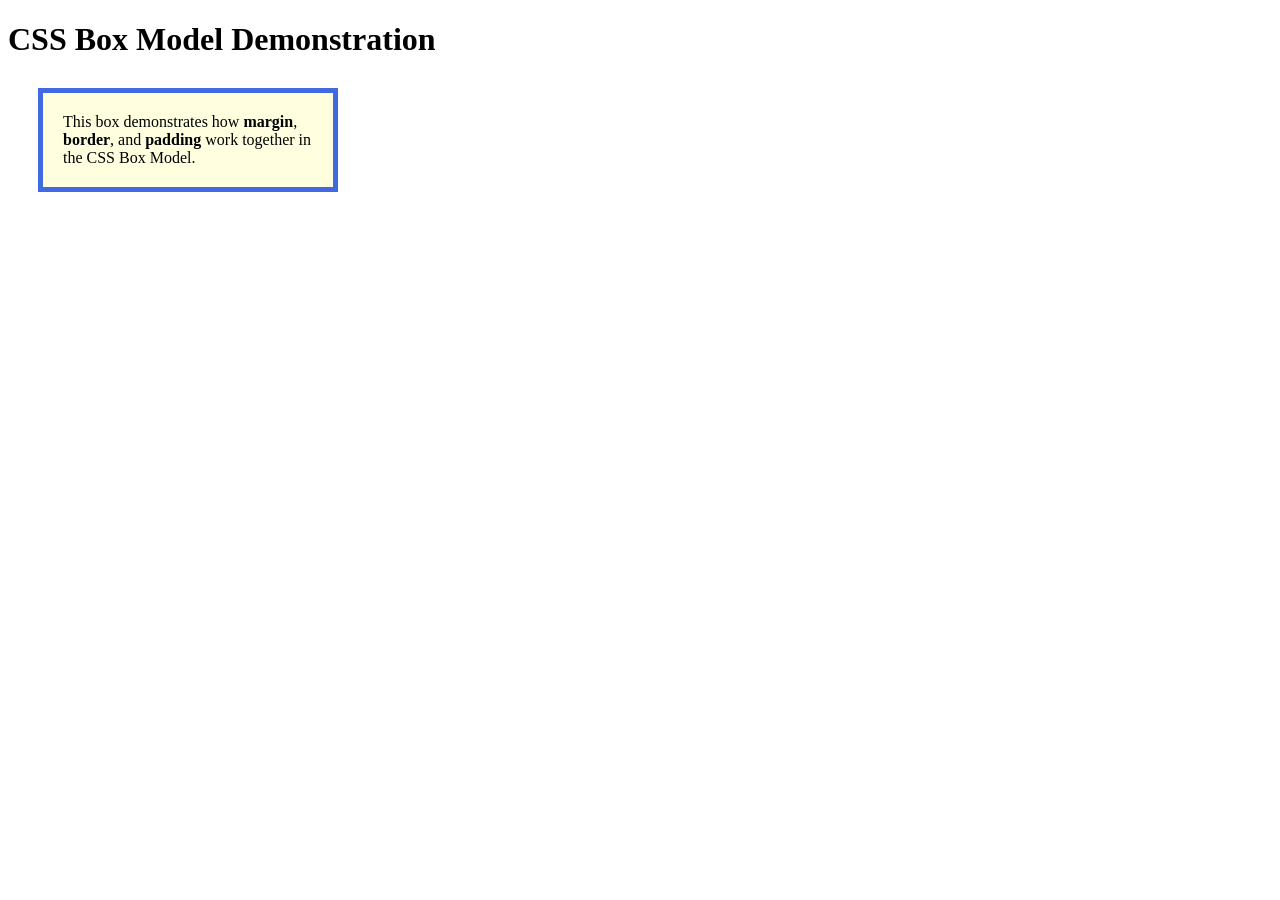
<file: Day2/Box-Model/index.html>
<!DOCTYPE html>
<html lang="en">
<head>
  <meta charset="UTF-8">
  <meta name="viewport" content="width=device-width, initial-scale=1.0">
  <title>CSS Box Model Example</title>
  <style>
    .box {
      width: 250px;
      padding: 20px;
      border: 5px solid royalblue;
      margin: 30px;
      background-color: lightyellow;
    }
  </style>
</head>
<body>
  <h1>CSS Box Model Demonstration</h1>
  <div class="box">
    This box demonstrates how <strong>margin</strong>, <strong>border</strong>, and <strong>padding</strong> work together in the CSS Box Model.
  </div>
</body>
</html>
</file>
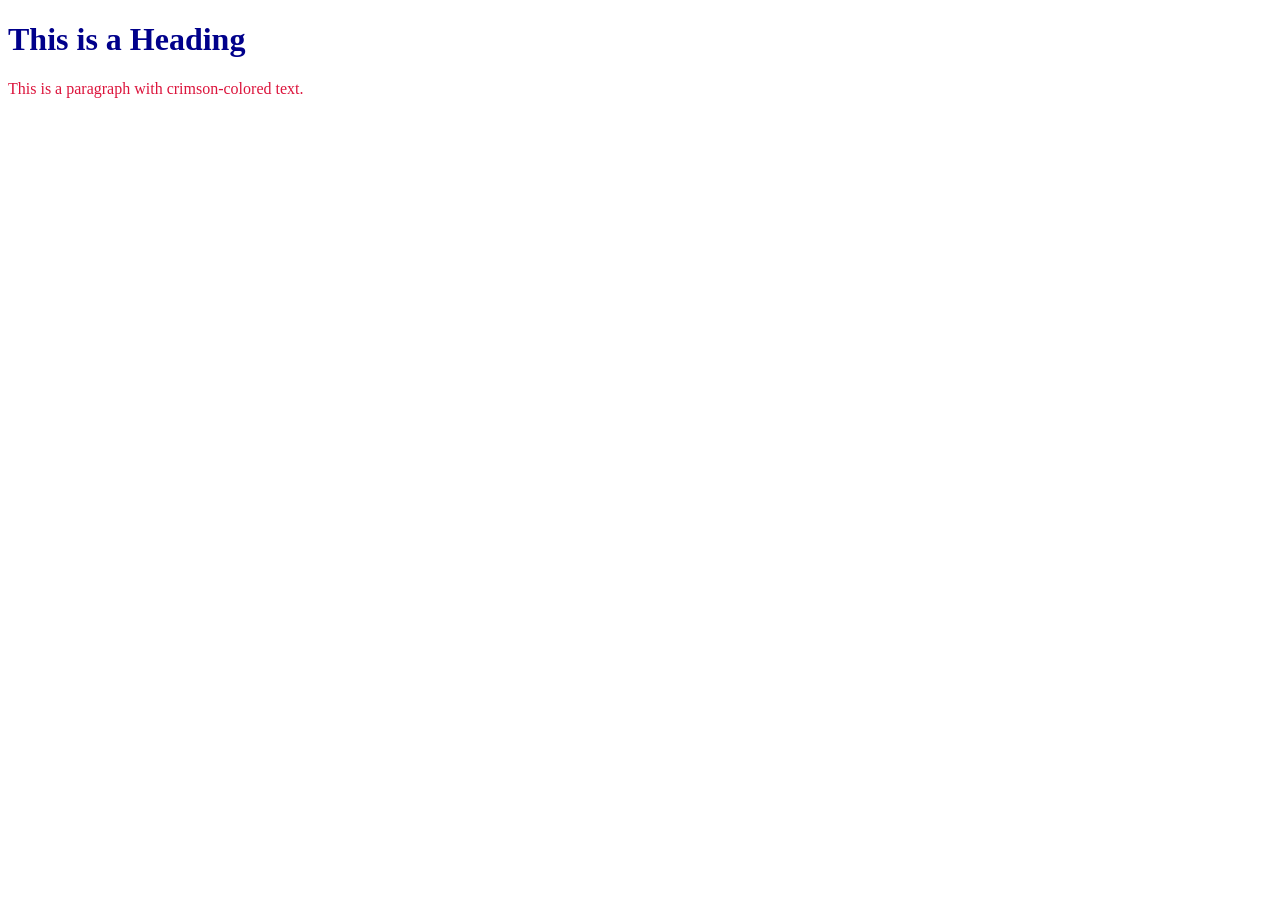
<file: Day2/Font-Color/index.html>
<!DOCTYPE html>
<html lang="en">
<head>
  <meta charset="UTF-8">
  <meta name="viewport" content="width=device-width, initial-scale=1.0">
  <title>Font Color Example</title>
  <style>
    body {
      color: #333333; /* Sets default font color for the page */
    }
    h1 {
      color: darkblue; /* Sets heading text color */
    }
    p {
      color: crimson; /* Sets paragraph text color */
    }
  </style>
</head>
<body>
  <h1>This is a Heading</h1>
  <p>This is a paragraph with crimson-colored text.</p>
</body>
</html>
</file>
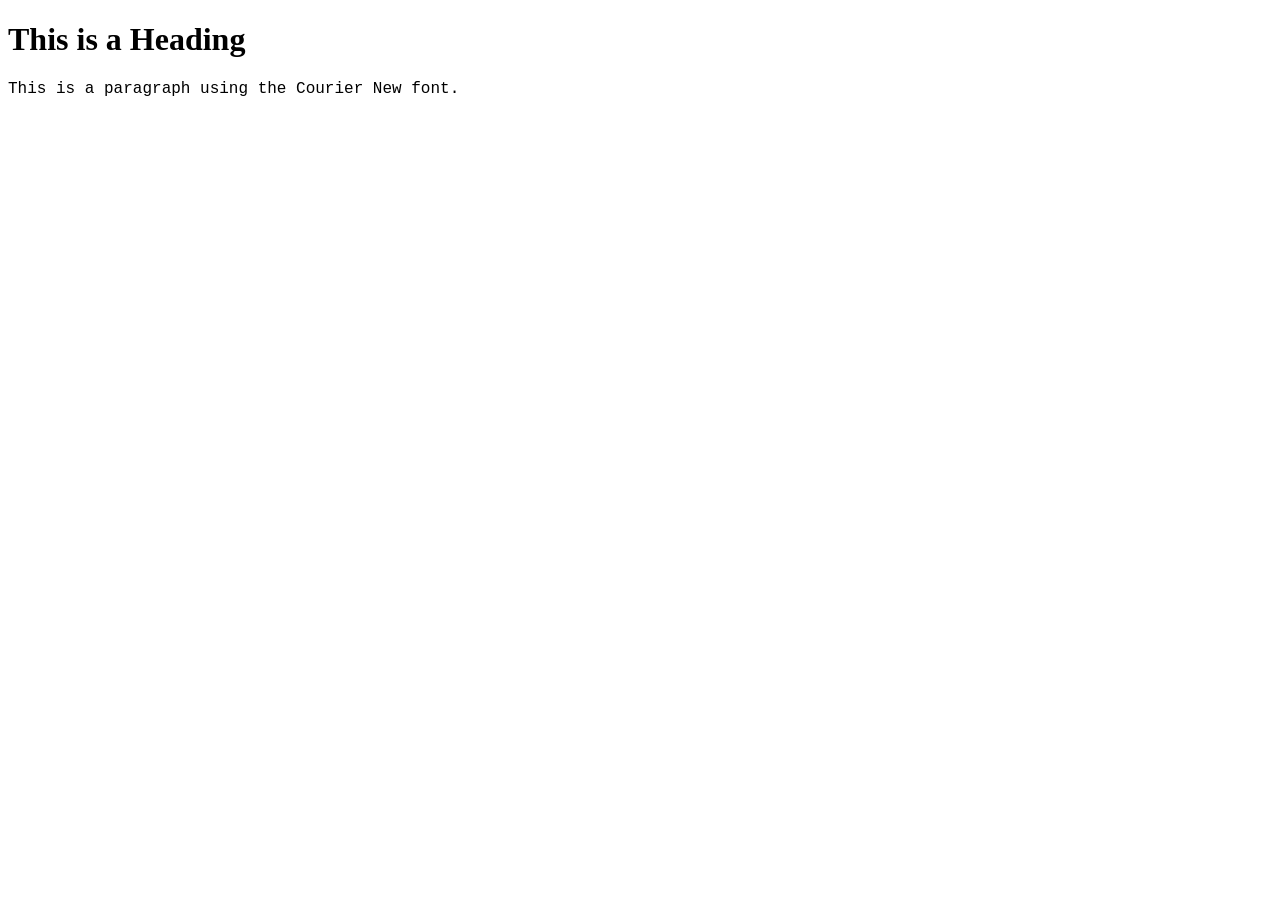
<file: Day2/Font-family/index.html>
<!DOCTYPE html>
<html lang="en">
<head>
  <meta charset="UTF-8">
  <meta name="viewport" content="width=device-width, initial-scale=1.0">
  <title>Font Family Example</title>
  <style>
    body {
      font-family: "Arial", sans-serif; /* Applies Arial font to the entire page */
    }
    h1 {
      font-family: "Georgia", serif; /* Applies Georgia font to heading */
    }
    p {
      font-family: "Courier New", monospace; /* Applies monospace font to paragraph */
    }
  </style>
</head>
<body>
  <h1>This is a Heading</h1>
  <p>This is a paragraph using the Courier New font.</p>
</body>
</html>
</file>
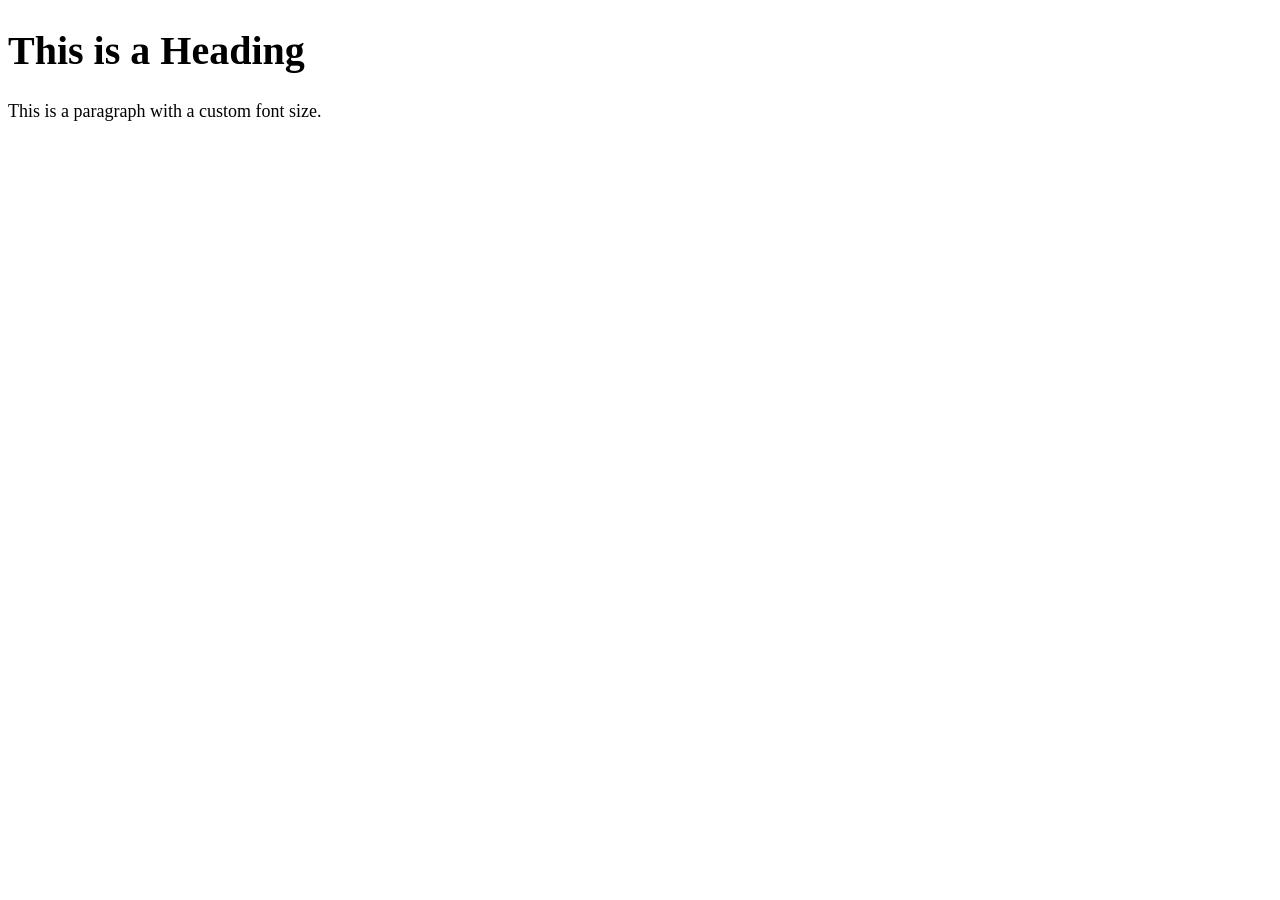
<file: Day2/Font-size/index.html>
<!DOCTYPE html>
<html lang="en">
<head>
  <meta charset="UTF-8">
  <meta name="viewport" content="width=device-width, initial-scale=1.0">
  <title>Font Size Example</title>
  <style>
    h1 {
      font-size: 40px; /* Large heading */
    }
    p {
      font-size: 18px; /* Regular paragraph */
    }
  </style>
</head>
<body>
  <h1>This is a Heading</h1>
  <p>This is a paragraph with a custom font size.</p>
</body>
</html>
</file>
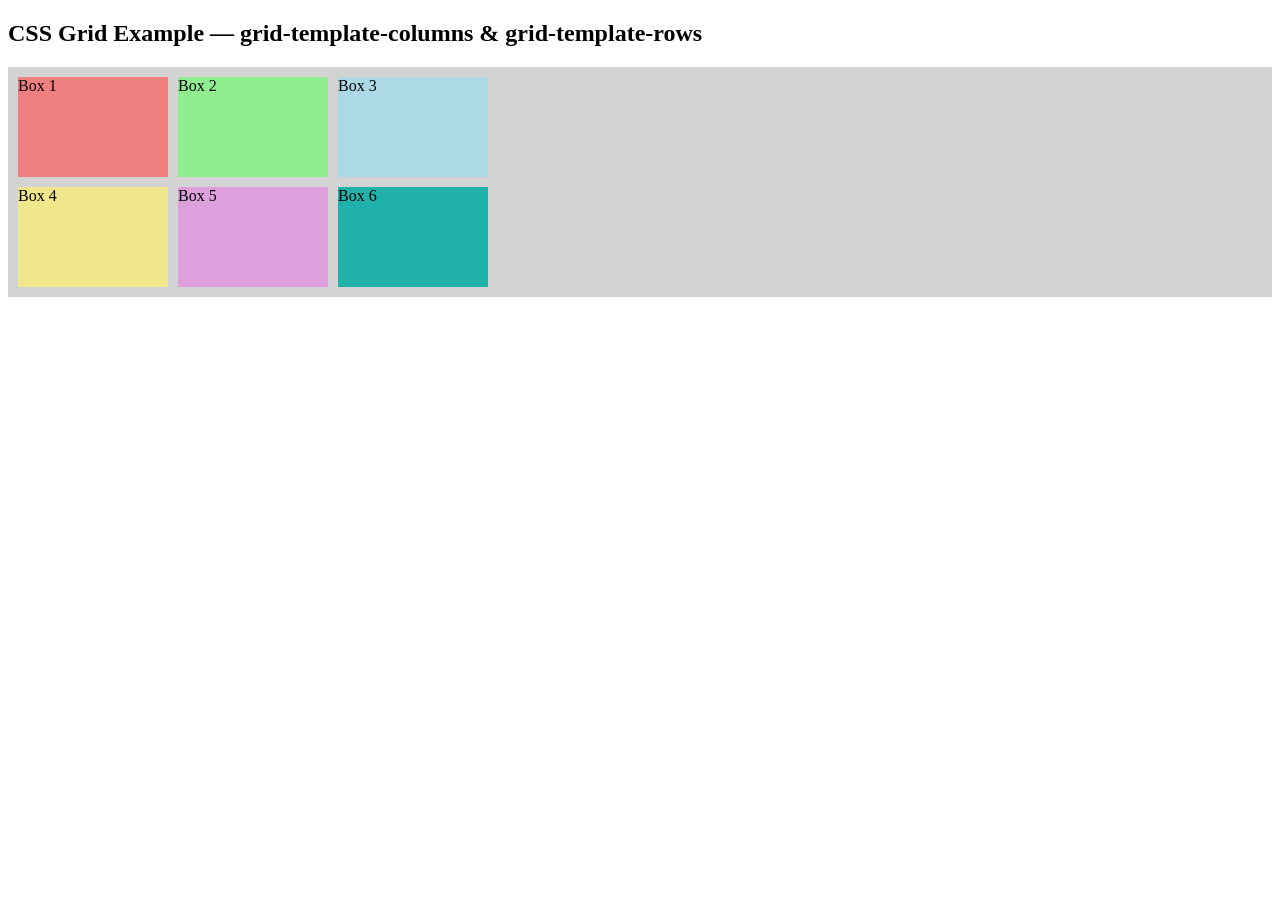
<file: Day2/Grid/index.html>
<!DOCTYPE html>
<html lang="en">
<head>
  <meta charset="UTF-8">
  <meta name="viewport" content="width=device-width, initial-scale=1.0">
  <title>CSS Grid Example</title>
  <style>
    .container {
      display: grid;
      grid-template-columns: 150px 150px 150px;
      grid-template-rows: 100px 100px;
      background-color: lightgray;
      gap: 10px;
      padding: 10px;
    }

    .box1 {
      background-color: lightcoral;
    }

    .box2 {
      background-color: lightgreen;
    }

    .box3 {
      background-color: lightblue;
    }

    .box4 {
      background-color: khaki;
    }

    .box5 {
      background-color: plum;
    }

    .box6 {
      background-color: lightseagreen;
    }
  </style>
</head>
<body>
  <h2>CSS Grid Example — grid-template-columns & grid-template-rows</h2>
  <div class="container">
    <div class="box1">Box 1</div>
    <div class="box2">Box 2</div>
    <div class="box3">Box 3</div>
    <div class="box4">Box 4</div>
    <div class="box5">Box 5</div>
    <div class="box6">Box 6</div>
  </div>
</body>
</html>
</file>
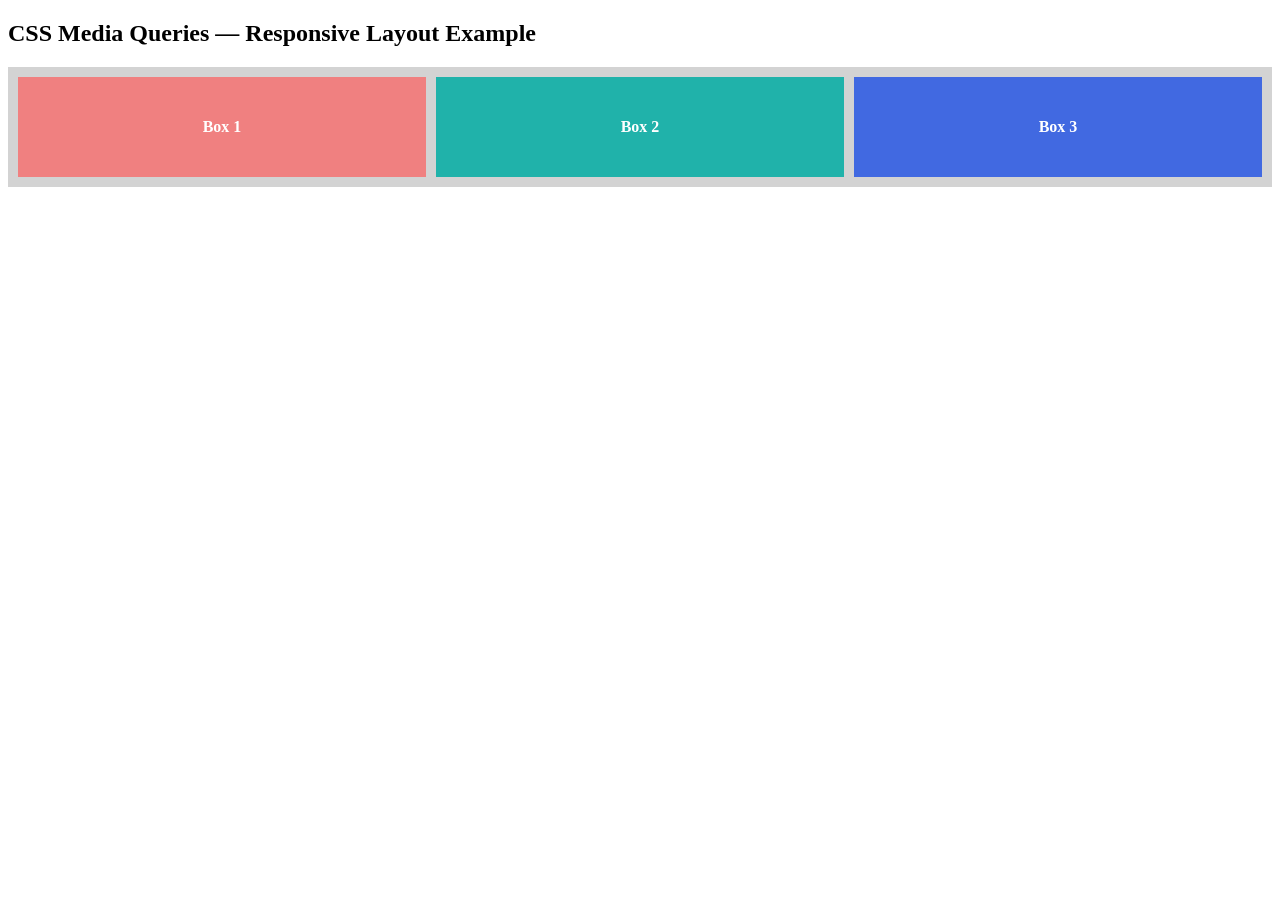
<file: Day2/Media_Query/index.html>
<!DOCTYPE html>
<html lang="en">
<head>
  <meta charset="UTF-8">
  <meta name="viewport" content="width=device-width, initial-scale=1.0">
  <title>CSS Media Queries Example</title>
  <style>
    .container {
      display: grid;
      grid-template-columns: repeat(3, 1fr);
      gap: 10px;
      padding: 10px;
      background-color: lightgray;
    }

    .box {
      height: 100px;
      color: white;
      display: flex;
      align-items: center;
      justify-content: center;
      font-weight: bold;
    }

    .box1 { background-color: lightcoral; }
    .box2 { background-color: lightseagreen; }
    .box3 { background-color: royalblue; }

    /* 📱 Mobile (max-width: 600px) */
    @media (max-width: 600px) {
      .container {
        grid-template-columns: 1fr;
        background-color: peachpuff;
      }
      .box {
        height: 80px;
      }
    }

    /* 💻 Tablet (601px to 992px) */
    @media (min-width: 601px) and (max-width: 992px) {
      .container {
        grid-template-columns: repeat(2, 1fr);
        background-color: lightgoldenrodyellow;
      }
      .box {
        height: 90px;
      }
    }

    /* 🖥️ Desktop (993px and above) */
    @media (min-width: 993px) {
      .container {
        grid-template-columns: repeat(3, 1fr);
        background-color: lightgray;
      }
      .box {
        height: 100px;
      }
    }
  </style>
</head>
<body>
  <h2>CSS Media Queries — Responsive Layout Example</h2>
  <div class="container">
    <div class="box box1">Box 1</div>
    <div class="box box2">Box 2</div>
    <div class="box box3">Box 3</div>
  </div>
</body>
</html>
</file>
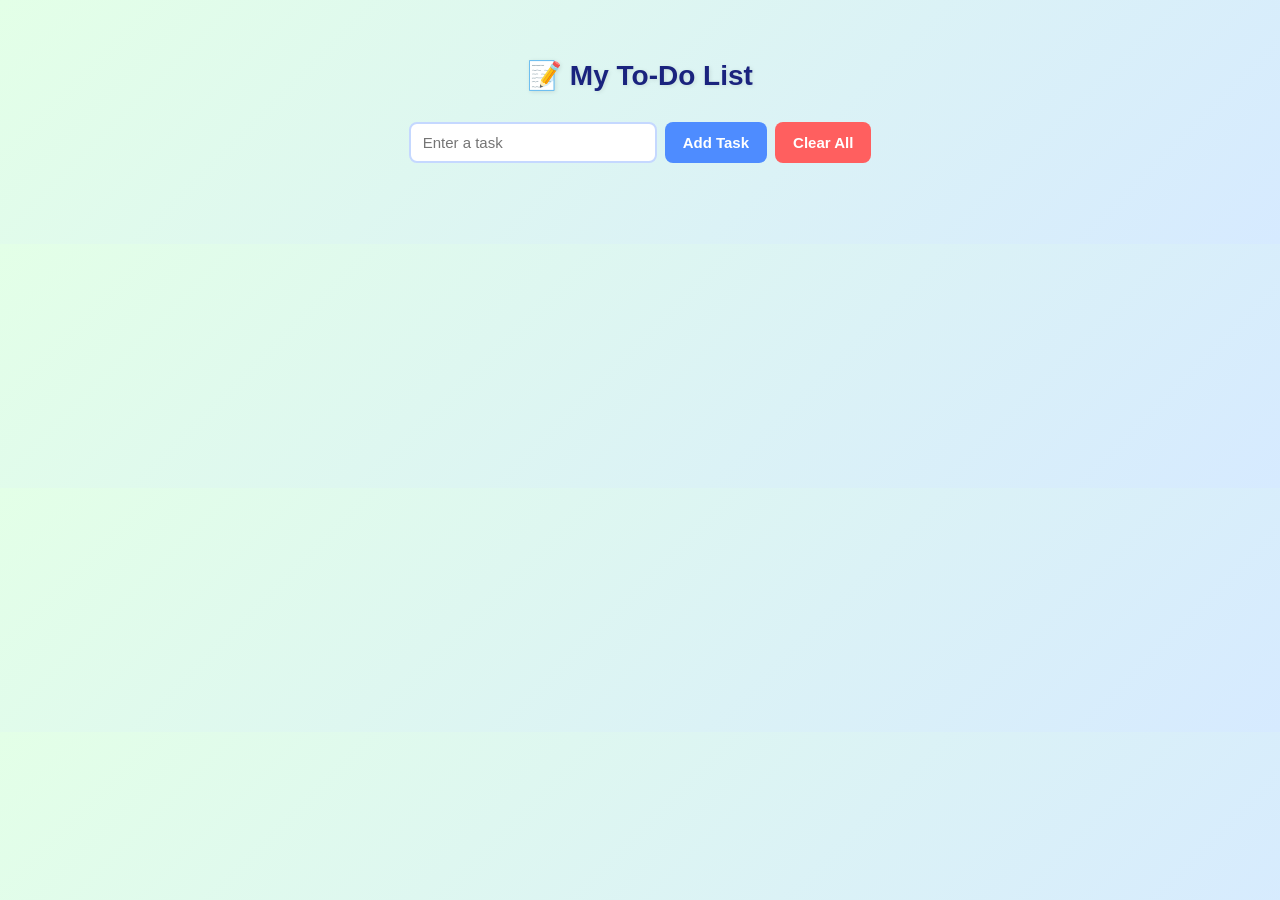
<file: Day3/Local_Storage/index.html>
<!DOCTYPE html>
<html lang="en">
<head>
  <meta charset="UTF-8">
  <meta name="viewport" content="width=device-width, initial-scale=1.0">
  <title>📝 Simple To-Do List</title>
  <link rel="stylesheet" href="style.css">
</head>
<body>
  <h1>📝 My To-Do List</h1>

  <div class="input-container">
    <input id="taskInput" placeholder="Enter a task">
    <button id="addBtn">Add Task</button>
    <button id="clearBtn" class="clear">Clear All</button>
  </div>

  <ul id="taskList"></ul>

  <script src="script.js"></script>
</body>
</html>
</file>
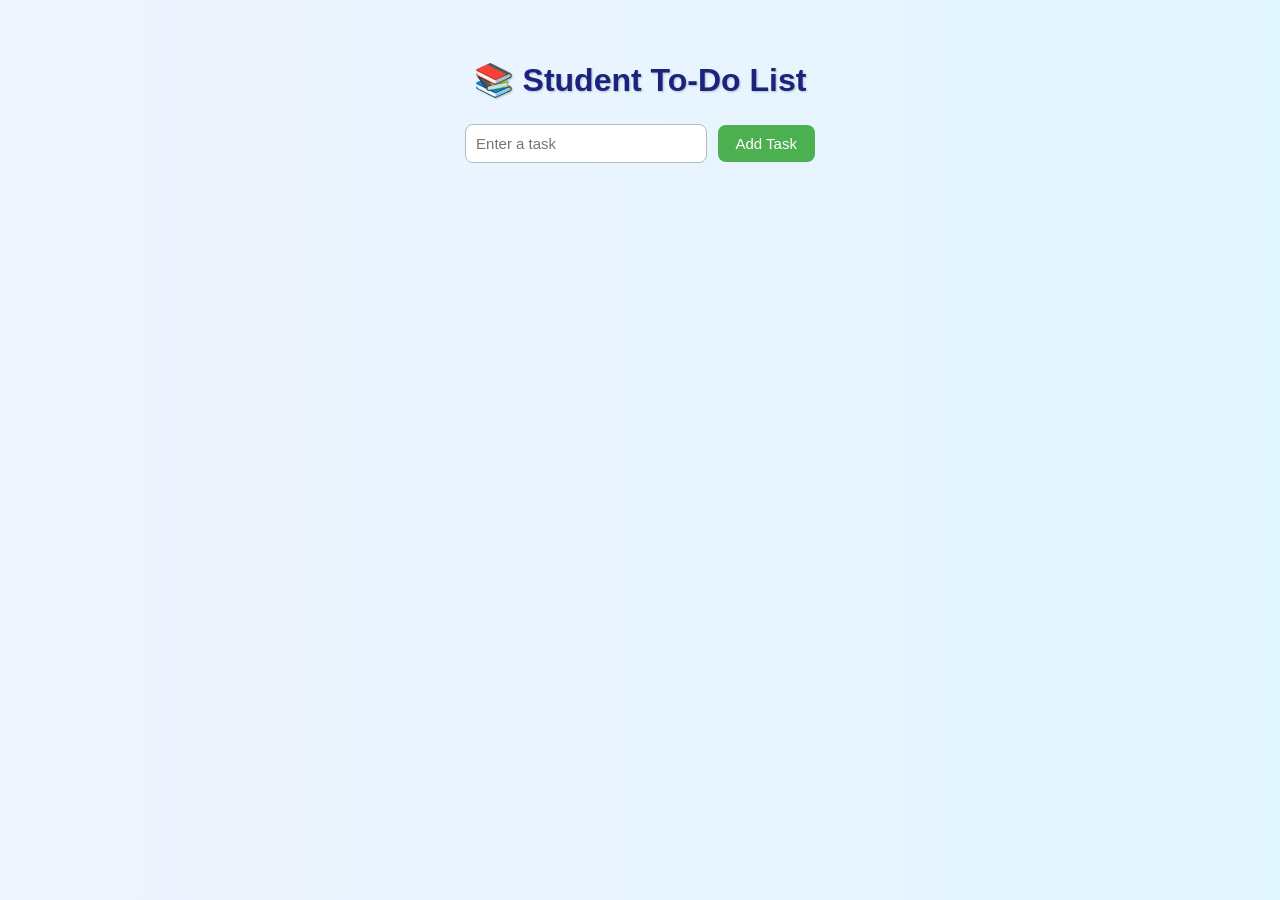
<file: Day3/To_Do_List/index.html>
<!DOCTYPE html>
<html lang="en">
<head>
  <meta charset="UTF-8">
  <meta name="viewport" content="width=device-width, initial-scale=1.0">
  <title>📚 Student To-Do List</title>
  <link rel="stylesheet" href="style.css">
</head>
<body>
  <h1>📚 Student To-Do List</h1>

  <!-- Input and Button -->
  <input type="text" id="taskInput" placeholder="Enter a task">
  <button id="addTaskButton">Add Task</button>

  <!-- Task List -->
  <ul id="taskList"></ul>

  <script src="script.js"></script>
</body>
</html>
</file>
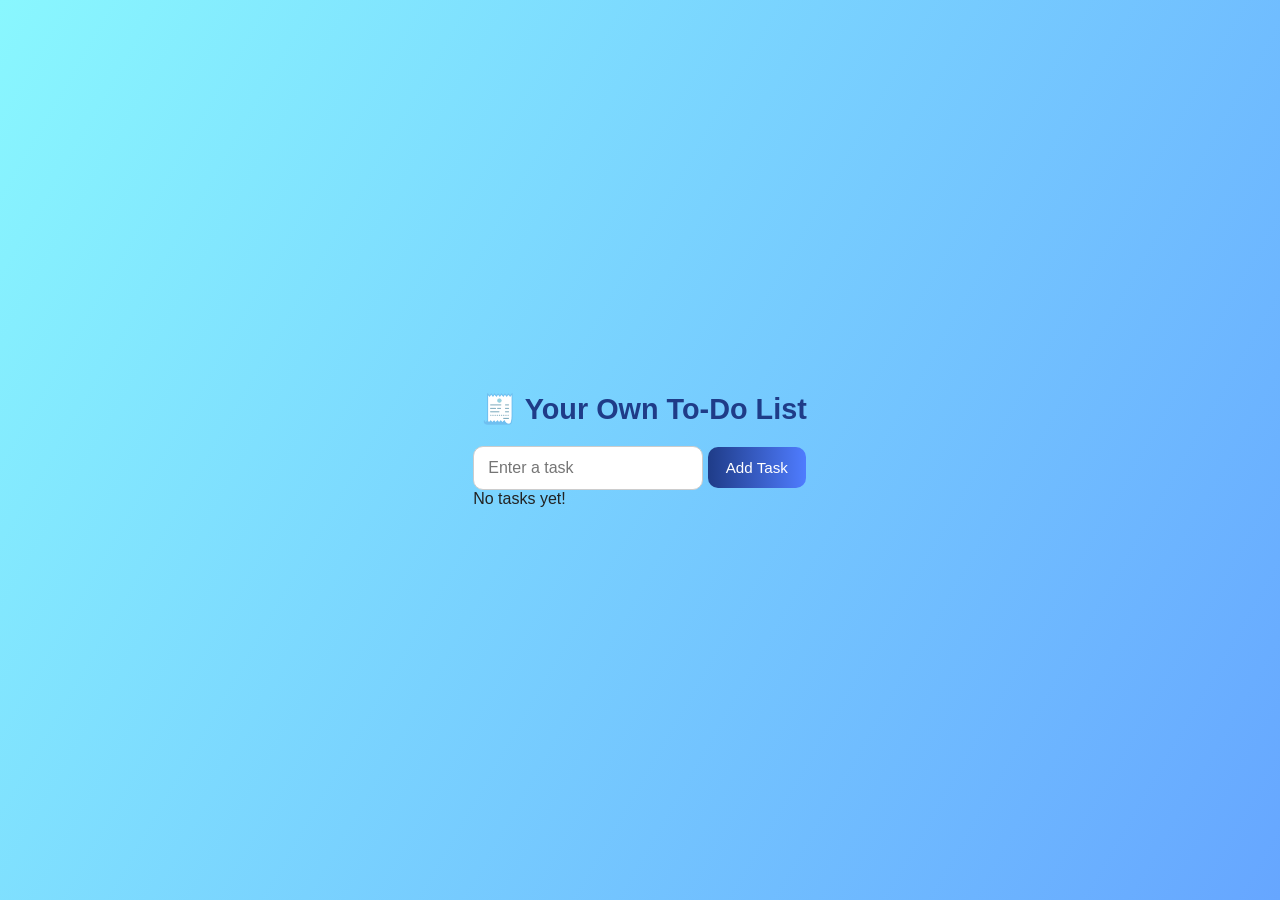
<file: Day3/To_Do_List_Using_CRUD_API/index.html>
<!DOCTYPE html>
<html lang="en">
<head>
  <meta charset="UTF-8">
  <meta name="viewport" content="width=device-width, initial-scale=1.0">
  <title>Your Own To-Do List (CRUD API)</title>
  <link rel="stylesheet" href="style.css">
  <script src="script.js" defer></script>
</head>
<body>
  <div class="container">
    <h2>🧾 Your Own To-Do List</h2>

    <input id="taskInput" placeholder="Enter a task">
    <button id="addBtn">Add Task</button>

    <ul id="taskList"></ul>
  </div>
</body>
</html>
</file>
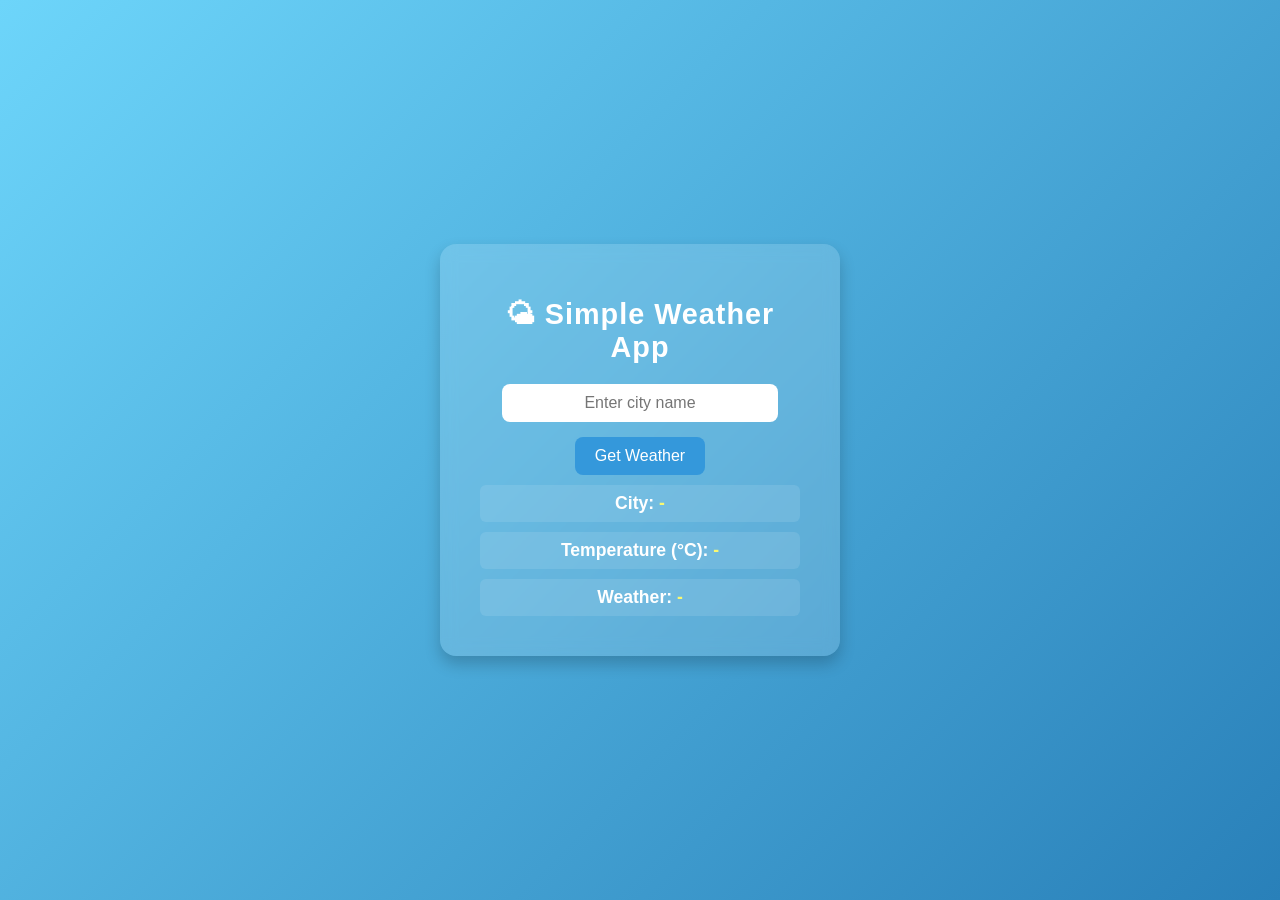
<file: Day3/Weather_App_API/index.html>
<!DOCTYPE html>
<html lang="en">
<head>
  <meta charset="UTF-8">
  <meta name="viewport" content="width=device-width, initial-scale=1.0">
  <title>Simple Weather App</title>
  <link rel="stylesheet" href="style.css">
</head>
<body>
  <div class="weather-container">
    <h2>🌤 Simple Weather App</h2>

    <input type="text" id="city" placeholder="Enter city name">
    <br>
    <button id="getWeatherBtn">Get Weather</button>

    <p><b>City:</b> <span id="cityName">-</span></p>
    <p><b>Temperature (°C):</b> <span id="temperature">-</span></p>
    <p><b>Weather:</b> <span id="weather">-</span></p>
  </div>
  <script src="script.js"></script>
</body>
</html>
</file>
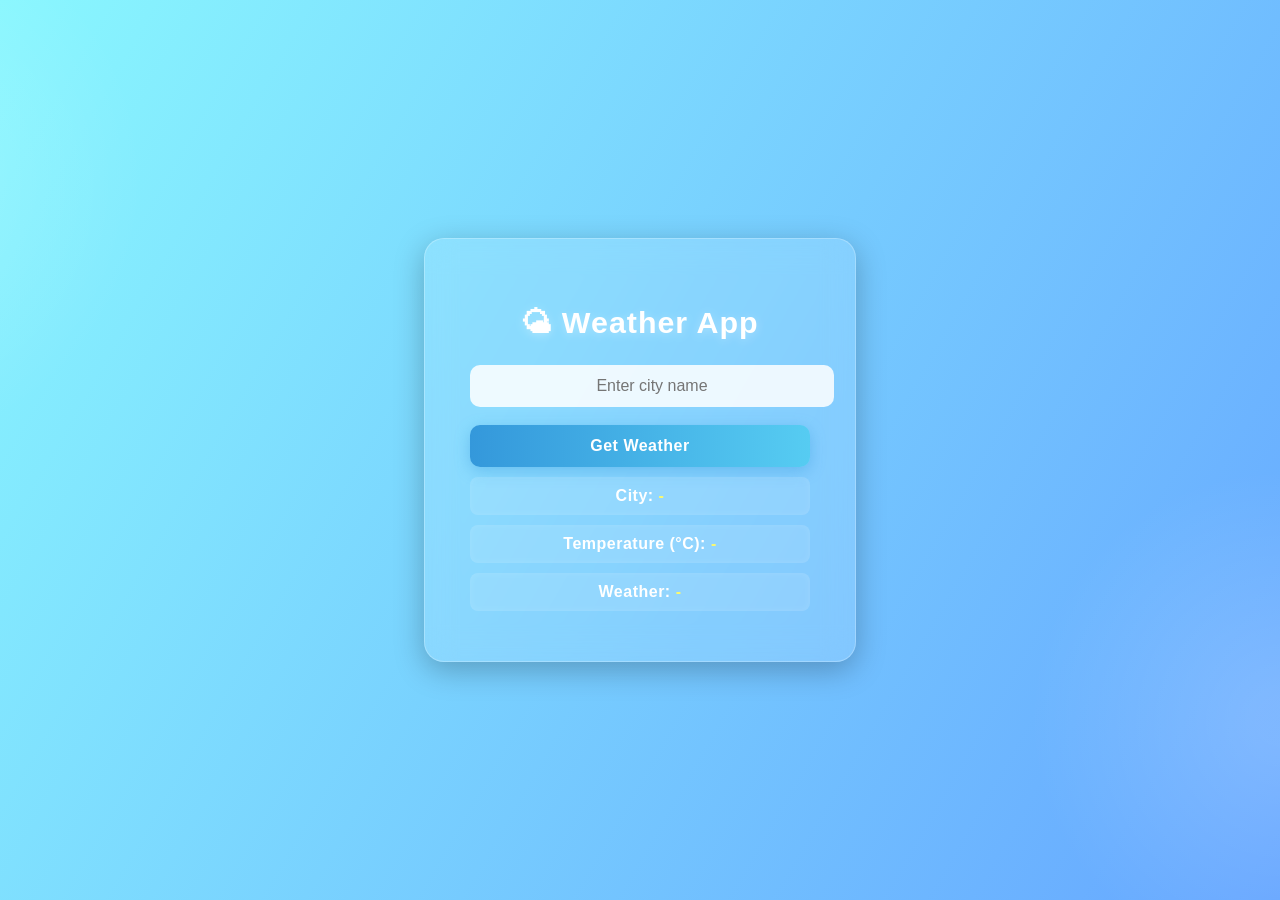
<file: Day4/Firebase_Hosting/index.html>
<!DOCTYPE html>
<html lang="en">
<head>
  <meta charset="UTF-8">
  <meta name="viewport" content="width=device-width, initial-scale=1.0">
  <title>Simple Weather App</title>
  <link rel="stylesheet" href="style.css"> 
</head>
<body>
 <div class="weather-container">
    <h2>🌤 Weather App</h2>

    <input type="text" id="city" placeholder="Enter city name">
    <br>
    <button id="getWeatherBtn">Get Weather</button>

    <p><b>City:</b> <span id="cityName">-</span></p>
    <p><b>Temperature (°C):</b> <span id="temperature">-</span></p>
    <p><b>Weather:</b> <span id="weather">-</span></p>
  </div>

  <script src="script.js">
   
  </script>
</body>
</html>
</file>
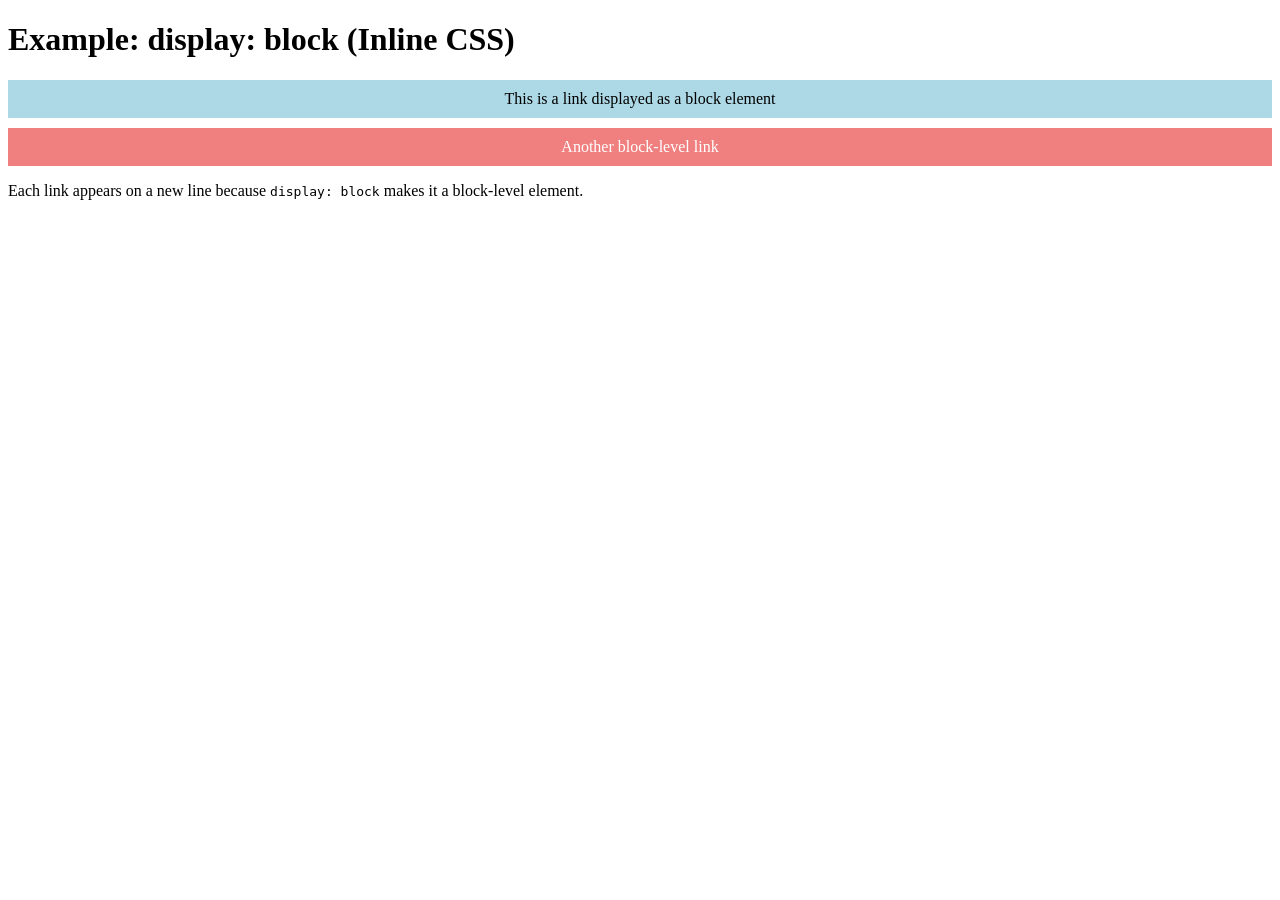
<file: Day2/Display/Block/index.html>
<!DOCTYPE html>
<html lang="en">
<head>
  <meta charset="UTF-8">
  <meta name="viewport" content="width=device-width, initial-scale=1.0">
  <title>Display Block Inline CSS Example</title>
</head>
<body>
  <h1>Example: display: block (Inline CSS)</h1>

  <!-- Using inline CSS to make link behave like block element -->
  <a href="#" style="display: block; background-color: lightblue; padding: 10px; text-align: center; text-decoration: none; color: black; margin-bottom: 10px;">
    This is a link displayed as a block element
  </a>

  <a href="#" style="display: block; background-color: lightcoral; padding: 10px; text-align: center; text-decoration: none; color: white;">
    Another block-level link
  </a>

  <p>Each link appears on a new line because <code>display: block</code> makes it a block-level element.</p>
</body>
</html>
</file>
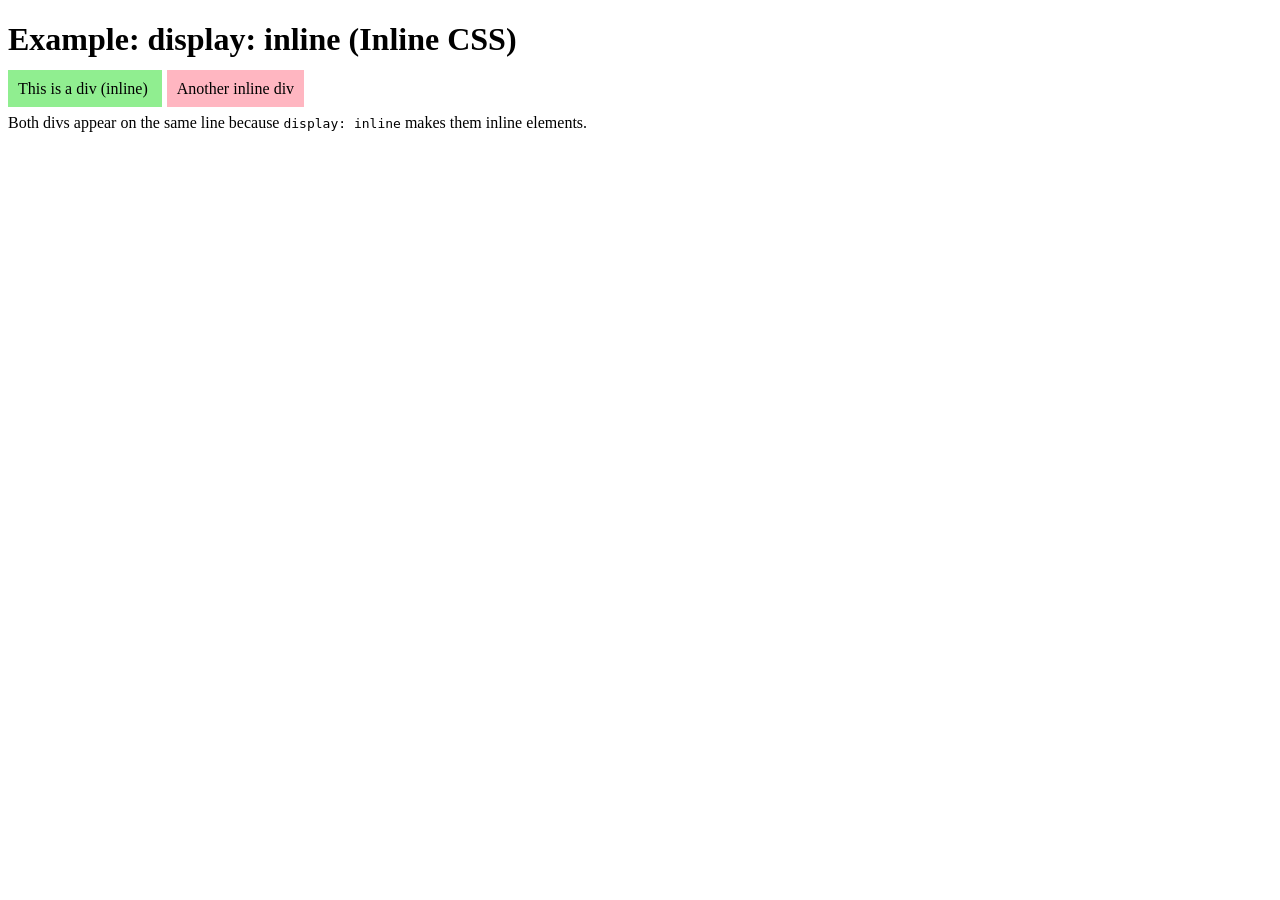
<file: Day2/Display/Inline/index.html>
<!DOCTYPE html>
<html lang="en">
<head>
  <meta charset="UTF-8">
  <meta name="viewport" content="width=device-width, initial-scale=1.0">
  <title>Display Inline Example</title>
</head>
<body>
  <h1>Example: display: inline (Inline CSS)</h1>

  <!-- Using inline CSS to make divs behave like inline elements -->
  <div style="display: inline; background-color: lightgreen; padding: 10px; margin-right: 5px;">
    This is a div (inline)
  </div>

  <div style="display: inline; background-color: lightpink; padding: 10px;">
    Another inline div
  </div>

  <p>Both divs appear on the same line because <code>display: inline</code> makes them inline elements.</p>
</body>
</html>
</file>
<file: Day3/Local_Storage/style.css>
/* 🌟 Beautiful To-Do List Styling */

body {
  font-family: "Poppins", sans-serif;
  background: linear-gradient(135deg, #e3ffe7, #d6eaff);
  text-align: center;
  padding: 40px;
  margin: 0;
}

h1 {
  color: #1a237e;
  font-size: 28px;
  margin-bottom: 30px;
  text-shadow: 1px 1px 4px rgba(0, 0, 0, 0.1);
}

.input-container {
  display: flex;
  justify-content: center;
  gap: 8px;
  flex-wrap: wrap;
  margin-bottom: 25px;
}

input {
  padding: 10px 12px;
  width: 220px;
  border: 2px solid #c5d8ff;
  border-radius: 8px;
  outline: none;
  font-size: 15px;
  transition: 0.3s;
}

input:focus {
  border-color: #4e8cff;
  box-shadow: 0 0 6px rgba(78, 140, 255, 0.3);
}

button {
  padding: 10px 18px;
  border: none;
  border-radius: 8px;
  background-color: #4e8cff;
  color: white;
  font-weight: 600;
  cursor: pointer;
  font-size: 15px;
  transition: all 0.3s ease;
}

button:hover {
  background-color: #3b6fde;
  transform: scale(1.05);
}

button.clear {
  background-color: #ff5f5f;
}

button.clear:hover {
  background-color: #ff3b3b;
}

ul {
  list-style-type: none;
  padding: 0;
  margin-top: 20px;
  display: flex;
  flex-direction: column;
  align-items: center;
}

li {
  background-color: #ffffff;
  margin: 10px 0;
  padding: 12px 18px;
  width: 280px;
  border-radius: 10px;
  border: 1px solid #e1eaff;
  text-align: left;
  font-size: 16px;
  color: #333;
  box-shadow: 0 4px 10px rgba(0, 0, 0, 0.05);
  transition: all 0.2s ease;
  display: flex;
  justify-content: space-between;
  align-items: center;
}

li:hover {
  background-color: #e9f2ff;
  transform: translateY(-3px);
}

li button {
  background-color: #ff7675;
  padding: 6px 10px;
  border-radius: 6px;
  font-size: 13px;
}

li button:hover {
  background-color: #ff4d4d;
}
</file>
<file: Day3/To_Do_List/style.css>
/* --- Basic Page Styling --- */
body {
  font-family: "Poppins", Arial, sans-serif;
  text-align: center;
  background: linear-gradient(to right, #f0f4ff, #e1f5fe);
  padding: 40px;
  margin: 0;
}

h1 {
  color: #1a237e;
  margin-bottom: 25px;
  text-shadow: 1px 1px 2px #b0bec5;
}

/* Input and Buttons */
input {
  padding: 10px;
  width: 220px;
  border: 1px solid #b0bec5;
  border-radius: 8px;
  font-size: 15px;
  outline: none;
}

button {
  padding: 10px 18px;
  margin-left: 6px;
  border: none;
  background-color: #4CAF50;
  color: white;
  border-radius: 8px;
  font-size: 15px;
  cursor: pointer;
  transition: 0.2s;
}

button:hover {
  background-color: #43a047;
  transform: scale(1.05);
}

/* Task List */
ul {
  list-style-type: none;
  padding: 0;
  margin-top: 25px;
}

li {
  background-color: #fff;
  margin: 10px auto;
  padding: 12px;
  width: 270px;
  border-radius: 8px;
  border: 1px solid #cfd8dc;
  text-align: left;
  box-shadow: 0 2px 4px rgba(0,0,0,0.1);
  transition: background-color 0.2s, transform 0.2s;
}

li:hover {
  background-color: #e8f5e9;
  transform: scale(1.02);
}
</file>
<file: Day3/To_Do_List_Using_CRUD_API/style.css>
/* =========================================================
   Global Reset + Layout
   ========================================================= */
* { box-sizing: border-box; margin: 0; padding: 0; }

body {
  font-family: 'Inter', sans-serif;
  background: linear-gradient(120deg, #89f7fe, #66a6ff);
  min-height: 100vh;
  display: flex;
  justify-content: center;
  align-items: center;
  color: #222;
  padding: 20px;
}

/* =========================================================
   App Card Container
   ========================================================= */
.app-container {
  background: #ffffff;
  border-radius: 20px;
  width: 420px;
  max-width: 90%;
  box-shadow: 0 12px 30px rgba(0, 0, 0, 0.15);
  padding: 40px 35px 45px;
  text-align: center;
  animation: fadeIn 0.8s ease-in-out;
}

/* =========================================================
   Header Section
   ========================================================= */
h2 {
  font-size: 1.8rem;
  color: #1f3c88;
  font-weight: 600;
  margin-bottom: 20px;
  display: flex;
  justify-content: center;
  align-items: center;
  gap: 8px;
}

h2::before {
  content: "";
  font-size: 1.3rem;
}

/* =========================================================
   Input + Button Container
   ========================================================= */
.input-area {
  display: flex;
  align-items: center;
  justify-content: space-between;
  gap: 10px;
  margin-bottom: 25px;
}

input {
  flex: 1;
  padding: 12px 14px;
  border-radius: 10px;
  border: 1.5px solid #ccc;
  font-size: 1rem;
  outline: none;
  transition: all 0.3s ease;
}

input:focus {
  border-color: #1f3c88;
  box-shadow: 0 0 6px rgba(31, 60, 136, 0.2);
}

button {
  padding: 12px 18px;
  border: none;
  border-radius: 10px;
  background: linear-gradient(90deg, #1f3c88, #4f7cff);
  color: #fff;
  font-weight: 500;
  font-size: 0.95rem;
  cursor: pointer;
  transition: all 0.3s ease;
}

button:hover {
  transform: translateY(-2px);
  box-shadow: 0 5px 12px rgba(31, 60, 136, 0.4);
}

/* =========================================================
   Output / Task List
   ========================================================= */
#output {
  text-align: left;
  background: #f7f8fa;
  border-radius: 12px;
  padding: 18px 15px;
  min-height: 130px;
  box-shadow: inset 0 1px 4px rgba(0,0,0,0.1);
}

/* =========================================================
   Task Row Styling
   ========================================================= */
.task-row {
  background: #fff;
  border: 1px solid #e6e6e6;
  border-radius: 10px;
  padding: 10px 14px;
  margin-bottom: 10px;
  display: flex;
  align-items: center;
  justify-content: space-between;
  transition: transform 0.25s ease, box-shadow 0.25s ease;
}

.task-row:hover {
  transform: translateY(-2px);
  box-shadow: 0 3px 10px rgba(0, 0, 0, 0.1);
}

.task-row span {
  flex: 1;
  font-size: 1rem;
  color: #333;
  margin-right: 10px;
}

/* =========================================================
   Task Buttons
   ========================================================= */
.task-btn {
  border: none;
  border-radius: 8px;
  color: white;
  font-weight: 500;
  padding: 6px 10px;
  cursor: pointer;
  transition: all 0.3s ease;
}

.task-btn.update {
  background: linear-gradient(90deg, #2ecc71, #27ae60);
}

.task-btn.update:hover {
  background: linear-gradient(90deg, #27ae60, #2ecc71);
  transform: scale(1.05);
}

.task-btn.delete {
  background: linear-gradient(90deg, #e74c3c, #ff7675);
  margin-left: 8px;
}

.task-btn.delete:hover {
  background: linear-gradient(90deg, #ff7675, #e74c3c);
  transform: scale(1.05);
}

/* =========================================================
   Placeholder Message
   ========================================================= */
#output:empty::before {
  content: "🗒️ No tasks yet! Add one above.";
  display: block;
  text-align: center;
  color: #888;
  font-style: italic;
  padding: 10px 0;
}

/* =========================================================
   Animations
   ========================================================= */
@keyframes fadeIn {
  from { opacity: 0; transform: translateY(20px); }
  to { opacity: 1; transform: translateY(0); }
}

/* =========================================================
   Responsive
   ========================================================= */
@media (max-width: 480px) {
  .app-container {
    padding: 25px 20px 35px;
    width: 95%;
  }

  h2 {
    font-size: 1.4rem;
  }

  .input-area {
    flex-direction: column;
  }

  input, button {
    width: 100%;
  }
}
</file>
<file: Day3/Weather_App_API/style.css>
/* ====== Basic Page Setup ====== */
    body {
      font-family: "Segoe UI", Arial, sans-serif;
      background: linear-gradient(135deg, #6dd5fa, #2980b9);
      color: #fff;
      text-align: center;
      margin: 0;
      padding: 0;
      height: 100vh;
      display: flex;
      justify-content: center;
      align-items: center;
    }

    /* ====== Weather Card ====== */
    .weather-container {
      background: rgba(255, 255, 255, 0.15);
      padding: 30px 40px;
      border-radius: 16px;
      box-shadow: 0 8px 16px rgba(0, 0, 0, 0.2);
      width: 320px;
      backdrop-filter: blur(8px);
      transition: transform 0.3s ease;
    }

    .weather-container:hover {
      transform: scale(1.03);
    }

    h2 {
      margin-bottom: 20px;
      font-size: 1.8rem;
      letter-spacing: 1px;
    }

    /* ====== Input & Button ====== */
    input {
      width: 80%;
      padding: 10px;
      border: none;
      border-radius: 8px;
      outline: none;
      margin-bottom: 15px;
      text-align: center;
      font-size: 1rem;
    }

    button {
      background-color: #3498db;
      color: white;
      border: none;
      padding: 10px 20px;
      border-radius: 8px;
      cursor: pointer;
      font-size: 1rem;
      transition: background-color 0.3s ease;
    }

    button:hover {
      background-color: #1e6fa8;
    }

    /* ====== Weather Info ====== */
    p {
      font-size: 1.1rem;
      margin: 10px 0;
      background: rgba(255, 255, 255, 0.1);
      padding: 8px;
      border-radius: 6px;
    }

    span {
      font-weight: bold;
      color: #f9f871;
    }
</file>
<file: Day4/Firebase_Hosting/style.css>
/* =========================================================
       Global Page Styling – Clean Atmospheric Look
       ========================================================= */
    body {
      font-family: "Poppins", "Segoe UI", Arial, sans-serif;
      background: linear-gradient(120deg, #89f7fe, #66a6ff);
      color: #ffffff;
      margin: 0;
      height: 100vh;
      display: flex;
      justify-content: center;
      align-items: center;
      overflow: hidden;
      position: relative;
    }

    /* =========================================================
       Animated Background Layer – Floating Clouds Effect
       ========================================================= */
    body::before, body::after {
      content: "";
      position: absolute;
      top: 0;
      left: 0;
      right: 0;
      bottom: 0;
      background-repeat: no-repeat;
      background-size: cover;
      opacity: 0.15;
      z-index: 0;
      animation: floatClouds 30s linear infinite;
    }

    body::before {
      background-image: radial-gradient(circle at 10% 20%, #ffffff 1%, transparent 20%);
      transform: translateX(-20%);
    }

    body::after {
      background-image: radial-gradient(circle at 80% 80%, #ffffff 2%, transparent 20%);
      transform: translateX(20%);
      animation-delay: 15s;
    }

    @keyframes floatClouds {
      from { transform: translateX(-10%) translateY(0); }
      to { transform: translateX(10%) translateY(-10%); }
    }

    /* =========================================================
       Central Card Container – Frosted Glass Design
       ========================================================= */
    .weather-container {
      position: relative;
      z-index: 2;
      background: rgba(255, 255, 255, 0.12);
      backdrop-filter: blur(15px);
      border-radius: 20px;
      box-shadow: 0 8px 30px rgba(0, 0, 0, 0.25);
      padding: 40px 45px;
      width: 340px;
      text-align: center;
      transition: all 0.3s ease-in-out;
      border: 1px solid rgba(255, 255, 255, 0.25);
    }

    .weather-container:hover {
      transform: translateY(-6px);
      box-shadow: 0 12px 35px rgba(0, 0, 0, 0.35);
    }

    /* =========================================================
       Title Section – Elegant Weather Header
       ========================================================= */
    h2 {
      font-size: 1.9rem;
      letter-spacing: 1px;
      margin-bottom: 25px;
      color: #ffffff;
      text-shadow: 0 2px 10px rgba(255, 255, 255, 0.3);
    }

    /* =========================================================
       Input Field – Minimal and Rounded
       ========================================================= */
    input {
      width: 100%;
      padding: 12px;
      border: none;
      border-radius: 10px;
      outline: none;
      font-size: 1rem;
      text-align: center;
      margin-bottom: 18px;
      background: rgba(255, 255, 255, 0.85);
      color: #333;
      transition: all 0.3s ease;
    }

    input:focus {
      background: rgba(255, 255, 255, 1);
      box-shadow: 0 0 8px rgba(255, 255, 255, 0.6);
    }

    /* =========================================================
       Button – Gradient Accent with Hover Animation
       ========================================================= */
    button {
      background: linear-gradient(90deg, #3498db, #56ccf2);
      color: white;
      border: none;
      padding: 12px 20px;
      border-radius: 10px;
      cursor: pointer;
      font-size: 1rem;
      font-weight: 600;
      width: 100%;
      transition: all 0.3s ease;
      letter-spacing: 0.5px;
      box-shadow: 0 4px 15px rgba(52, 152, 219, 0.4);
    }

    button:hover {
      background: linear-gradient(90deg, #56ccf2, #3498db);
      transform: translateY(-2px);
      box-shadow: 0 6px 20px rgba(52, 152, 219, 0.6);
    }

    button:active {
      transform: translateY(1px);
      box-shadow: 0 3px 10px rgba(52, 152, 219, 0.3);
    }

    /* =========================================================
       Weather Information Display – Highlighted Results
       ========================================================= */
    p {
      font-size: 1rem;
      margin: 10px 0;
      padding: 10px;
      border-radius: 8px;
      background: rgba(255, 255, 255, 0.1);
      letter-spacing: 0.5px;
      box-shadow: inset 0 0 6px rgba(255, 255, 255, 0.1);
      transition: background 0.3s ease;
    }

    p:hover {
      background: rgba(255, 255, 255, 0.15);
    }

    span {
      font-weight: 600;
      color: #f9f871;
    }

    /* =========================================================
       Fade-In Animation for Smooth Page Entry
       ========================================================= */
    @keyframes fadeIn {
      from { opacity: 0; transform: translateY(15px); }
      to { opacity: 1; transform: translateY(0); }
    }

    .weather-container {
      animation: fadeIn 1s ease forwards;
    }

    /* =========================================================
       Responsive Tweaks for Smaller Screens
       ========================================================= */
    @media (max-width: 480px) {
      .weather-container {
        width: 90%;
        padding: 30px 25px;
      }
      h2 {
        font-size: 1.6rem;
      }
    }
</file>
